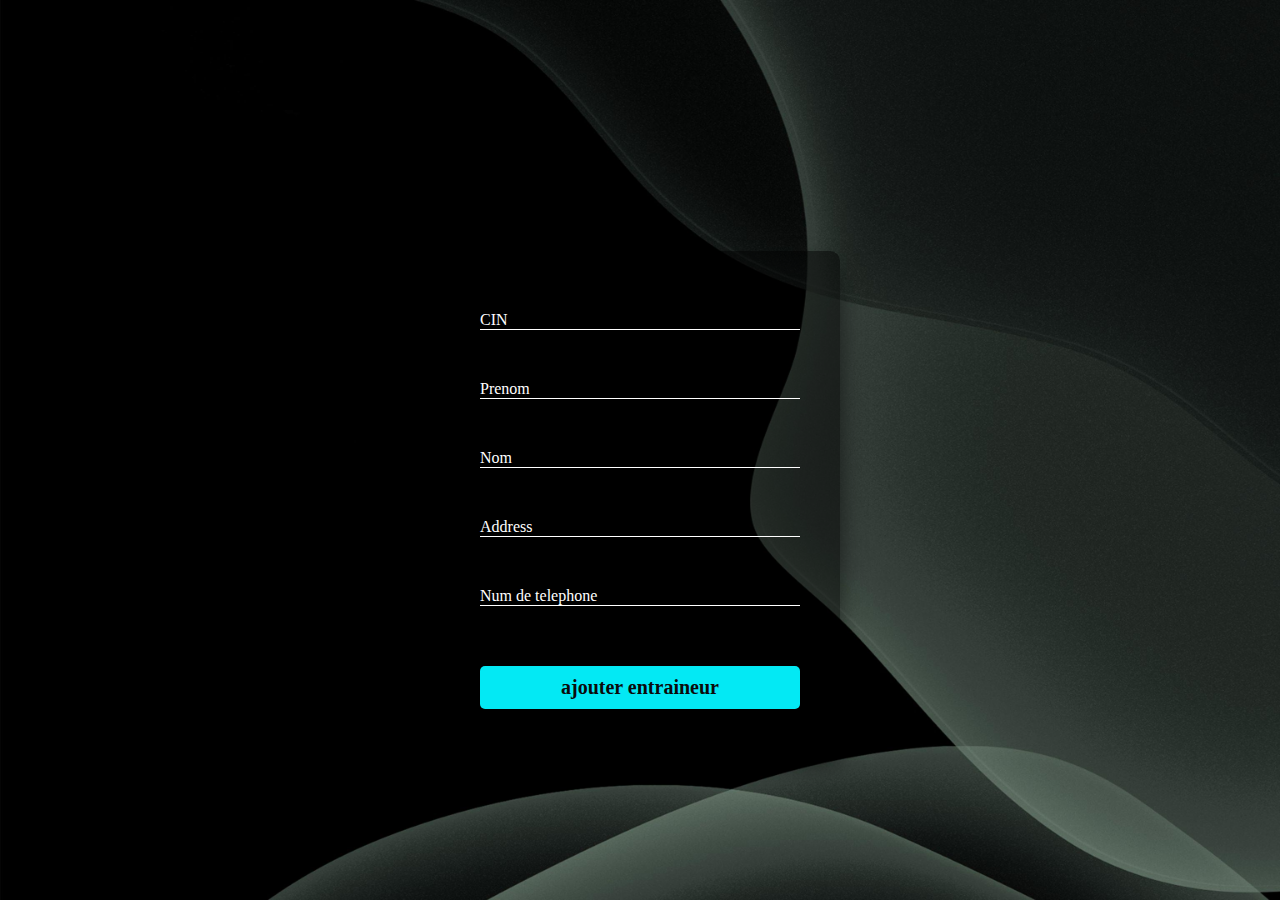
<file: add.html>
<!DOCTYPE html>
<html lang="en">
<head>
    <meta charset="UTF-8">
    <meta name="viewport" content="width=device-width, initial-scale=1.0">
    <title>Add Coach</title>
    <link rel="stylesheet" href="add.css">
</head>
<body>
<div class="login-box">
    <form action="" method="post">
        <div class="user-box">
            <input type="text" name="cin_c" id="cin_c" required>
            <label>CIN</label>
        </div>
        <div class="user-box">
            <input type="text" name="nom_c" id="nom_c" required>
            <label>Prenom</label>
        </div>
        <div class="user-box">
            <input type="text" name="prenom_c" id="prenom_c" required>
            <label>Nom</label>
        </div>
        <div class="user-box">
            <input type="text" name="addresse_c" id="addresse_c" required>
            <label>Address</label>
        </div>
        <div class="user-box">
            <input type="text" name="num_c" id="num_c" required>
            <label>Num de telephone</label>
        </div>
        <input type="submit" name="submit" value="ajouter entraineur" class="insert">
    </form>
</div>
</body>
</html>
</file>
<file: add.css>
* {
    box-sizing: border-box;
    margin: 0;
    padding: 0;
}

body {
    margin: 0;
    padding: 0;
    background: url('pic.jpg');
    background-size: cover;
    background-repeat: no-repeat;
    background-attachment: fixed; 
}


.login-box {
    position: absolute;
    margin-top: 50px;
    top: 50%;
    left: 50%;
    width: 400px;
    padding: 40px;
    transform: translate(-50%, -50%);
    background: rgba(0,0,0,.5);
    box-sizing: border-box;
    box-shadow: 0 15px 25px rgba(0,0,0,.6);
    border-radius: 10px;
}

.login-box .user-box {
    position: relative;
}

.login-box .user-box input {
    width: 100%;
    padding: 10px 0;
    font-size: 16px;
    color: #fff;
    margin-bottom: 30px;
    border: none;
    border-bottom: 1px solid #fff;
    outline: none;
    background: transparent;
}

.login-box .user-box label {
    position: absolute;
    top: 10px;
    left: 0;
    padding: 10px 0;
    font-size: 16px;
    color: #fff;
    pointer-events: none;
    transition: .5s;
    transform-origin: top left; 
}

.login-box .user-box input:focus ~ label,
.login-box .user-box input:valid ~ label {
    top: -20px;
    color: #02c0e6;
    font-size: 12px;
}

.login-box .insert {
    width: 100%;
    padding: 10px 0;
    font-size: 20px;
    font-weight:550;
    color: #0b0b0b;
    font-family: Georgia, 'Times New Roman', Times, serif;
    margin-top: 30px;
    border: none;
    border-radius: 5px;
    cursor: pointer;
    background: #03e9f4;
    transition: background 0.3s ease;
}

.login-box .insert:hover {
    background: #02c0e6;
}
</file>
